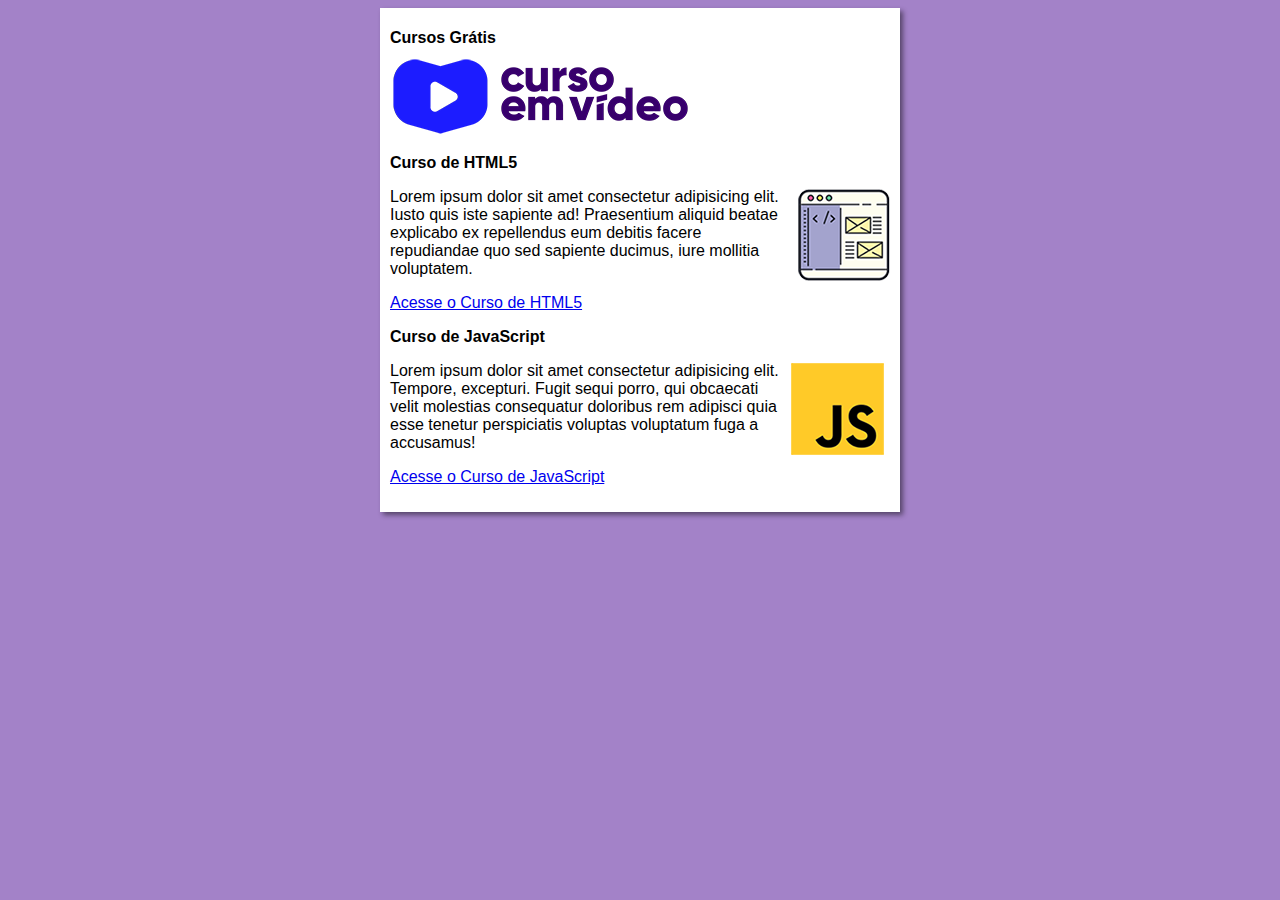
<file: index.html>
<!DOCTYPE html>
<html lang="pt-br">
<head>
    <meta charset="UTF-8">
    <meta http-equiv="X-UA-Compatible" content="IE=edge">
    <meta name="viewport" content="width=device-width, initial-scale=1.0">
    <title>Curso em Vídeo</title>
    <link rel="stylesheet" href="estilos/style.css">
</head>
<body>
    <main>
        <header>
            <h1>Cursos Grátis</h1>
            <img src="imagens/curso-em-video-cor.png" alt="Curso em Video">
        </header>
        <article>
            <h2>Curso de HTML5</h2>
            <img class="lado" src="imagens/curso-html-css.png" alt="Curso HTML">
            <p>Lorem ipsum dolor sit amet consectetur adipisicing elit. Iusto quis iste sapiente ad! Praesentium aliquid beatae explicabo ex repellendus eum debitis facere repudiandae quo sed sapiente ducimus, iure mollitia voluptatem.</p>
            <p><a href="cursohtml.html">Acesse o Curso de HTML5</a></p>
        </article>
        <article>
            <h2>Curso de JavaScript</h2>
            <img class="lado" src="imagens/curso-javascript.png" alt="Curso de JavaScript">
            <p>Lorem ipsum dolor sit amet consectetur adipisicing elit. Tempore, excepturi. Fugit sequi porro, qui obcaecati velit molestias consequatur doloribus rem adipisci quia esse tenetur perspiciatis voluptas voluptatum fuga a accusamus!</p>
            <p><a href="cursojavascript.html">Acesse o Curso de JavaScript</a></p>
        </article>
    </main>
</body>
</html>
</file>
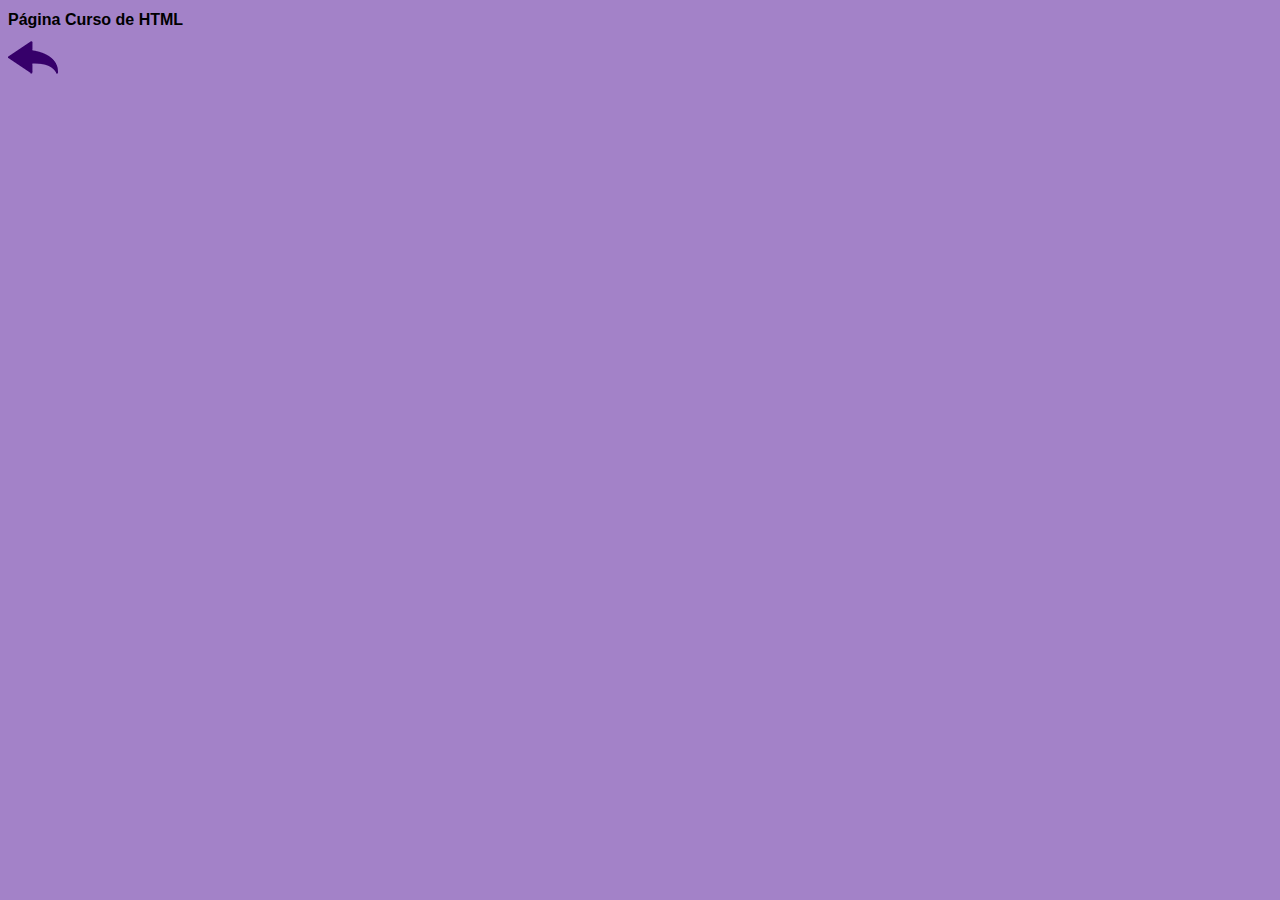
<file: cursohtml.html>
<!DOCTYPE html>
<html lang="pt-br">
<head>
    <meta charset="UTF-8">
    <meta http-equiv="X-UA-Compatible" content="IE=edge">
    <meta name="viewport" content="width=device-width, initial-scale=1.0">
    <title>Curso de HTML</title>
    <link rel="stylesheet" href="estilos/style.css">
</head>
<body>
    <h1>Página Curso de HTML</h1>
    <a href="index.html"><img src="imagens/btn-back.png" alt="Botão de voltar"></a>
</body>
</html>
</file>
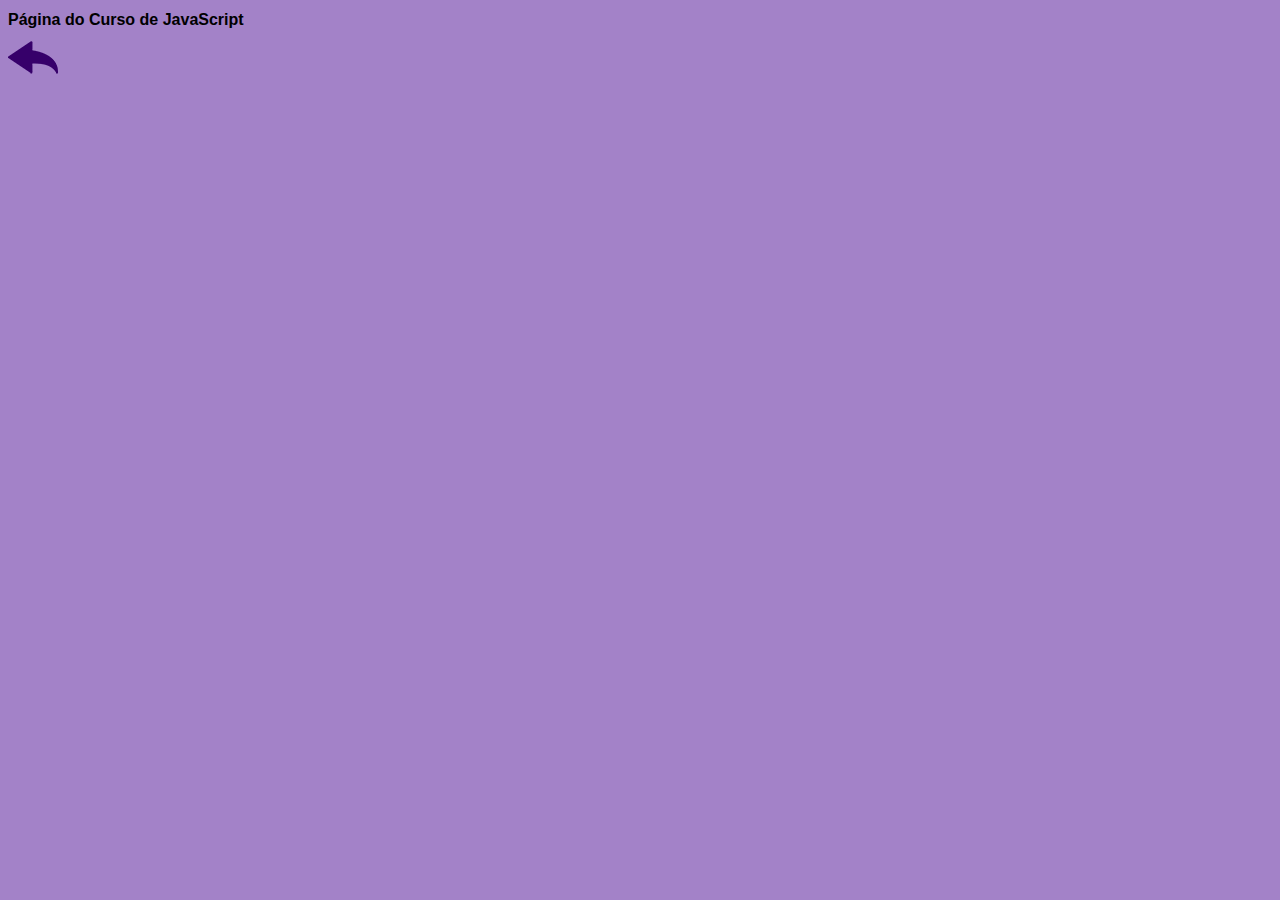
<file: cursojavascript.html>
<!DOCTYPE html>
<html lang="pt-br">
<head>
    <meta charset="UTF-8">
    <meta http-equiv="X-UA-Compatible" content="IE=edge">
    <meta name="viewport" content="width=device-width, initial-scale=1.0">
    <title>Curso de JavaScript</title>
    <link rel="stylesheet" href="estilos/style.css">
</head>
<body>
    <h1>Página do Curso de JavaScript</h1>
    <a href="index.html"><img src="imagens/btn-back.png" alt="Botão para voltar"></a>
</body>
</html>
</file>
<file: estilos/style.css>
*{
    font-family: Arial, Helvetica, sans-serif;
    font-size: 16px;
}
body{
    background-color: rgb(163, 130, 200);
}
main{
    background-color: white;
    width: 500px;
    margin: auto;
    padding: 10px;
    box-shadow: 3px 3px 5px rgba(0, 0, 0, 0.473);
}
img.lado{
    float: right;
}
</file>
